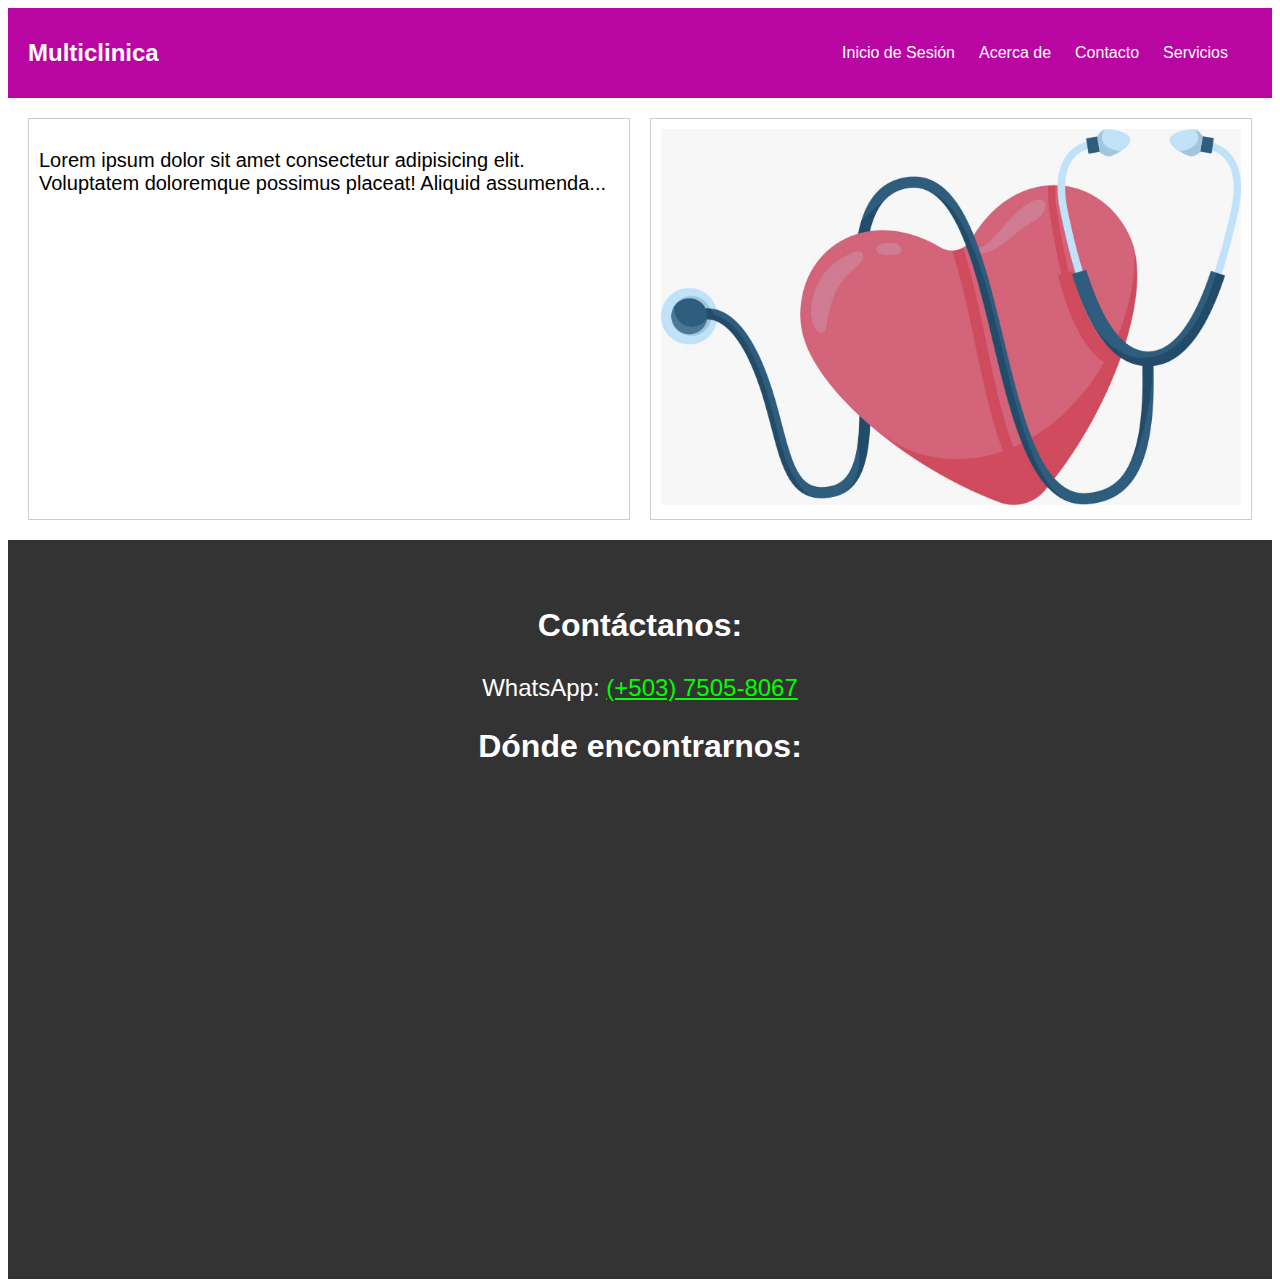
<file: tarea1/index.html>
<!DOCTYPE html>
<html lang="es">
<head>
<meta charset="UTF-8">
<meta name="viewport" content="width=device-width, initial-scale=1.0">
<title>Multiclinica</title>
<link rel="stylesheet" href="estilos.css">
<link rel="icon" href="descarga.jpg">
</head>
<body>
<header class="header">
    <div class="header-content">
    <h1 class="header-title">Multiclinica</h1>
    <nav class="header-nav">
        <ul>
        <li><a href="/pages/inicio/inicioDeSecion.html">Inicio de Sesión</a></li>
        <li><a href="./pages/acecade/acercaDe.html">Acerca de</a></li>
        <li><a href="/pages/contacto/contacto.html">Contacto</a></li>
        <li><a href="/pages/servicios/servicios.html">Servicios</a></li>
        </ul>
    </nav>
    </div>
</header>
<main class="main">
    <div class="content content-left">
    <p class="testo">Lorem ipsum dolor sit amet consectetur adipisicing elit. Voluptatem doloremque possimus placeat! Aliquid assumenda...</p>
    </div>
    <div class="content content-right">
    <img class="imagen" src="Imagen de WhatsApp 2023-08-04 a las 09.58.03.jpg" alt="Imagen de la derecha">
    </div>
</main>
<footer class="footer">
    <div class="footer-content">
    <h2 class="titulo">Contáctanos:</h2>
    <p class="texto">WhatsApp: <a class="wp" href="https://wa.me/50375058067?text=Necesito%20informaci%C3%B3n">(+503) 7505-8067</a></p>
    <h2 class="titulo">Dónde encontrarnos:</h2>
    <iframe class="mapa" src="https://www.google.com/maps/embed?pb=!1m18!1m12!1m3!1d3874.0736310185207!2d-89.2747267851686!3d13.83461709029385!2m3!1f0!2f0!3f0!3m2!1i1024!2i768!4f13.1!3m3!1m2!1s0x8f63236f041c0449%3A0x35836b0299a52c4d!2sMulticlinica%20Integral!5e0!3m2!1ses!2ssv!4v1690820507930!5m2!1ses!2ssv" width="600" height="450" style="border:0;" allowfullscreen="" loading="lazy" referrerpolicy="no-referrer-when-downgrade"></iframe>
    </div>
</footer>
</body>
</html>
</file>
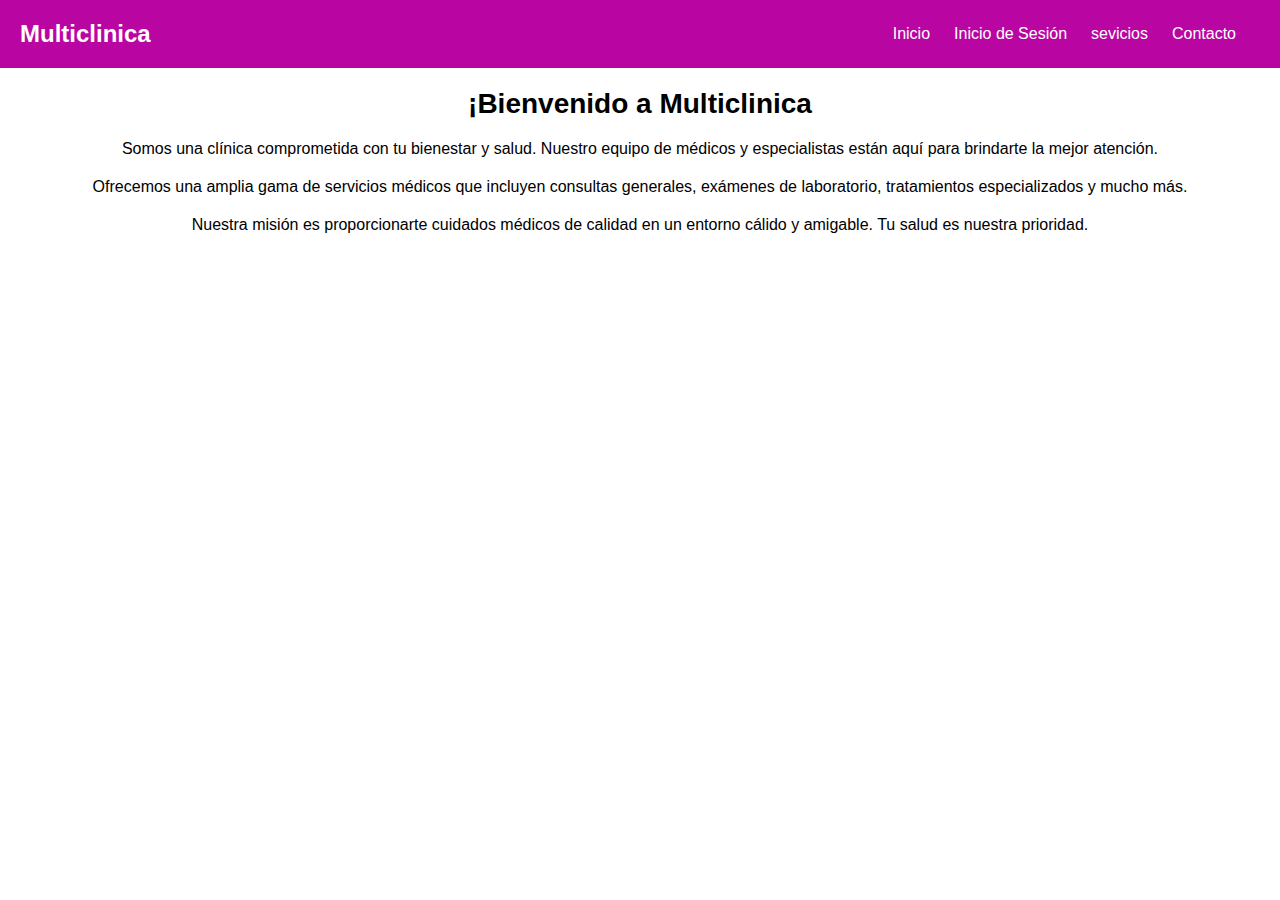
<file: pages/acecade/acercaDe.html>
<!DOCTYPE html>
<html lang="en">
<head>
    <meta charset="UTF-8">
    <meta name="viewport" content="width=device-width, initial-scale=1.0">
    <title>Multiclinica - Descripción</title>
    <link rel="stylesheet" href="acerca.css">
</head>
<body>
    <header class="header">
        <div class="header-content">
            <h1 class="header-title">Multiclinica</h1>
            <nav class="header-nav">
                <ul>
                    <li><a href="/index.html">Inicio</a></li>
                    <li><a href="../inicio/inicioDeSecion.html">Inicio de Sesión</a></li>
                    <li><a href="../servicios/servicios.html">sevicios</a></li>
                    <li><a href="../contacto/contacto.html">Contacto</a></li>
                </ul>
            </nav>
        </div>
    </header>
    
    <main class="main">
        <h2>¡Bienvenido a Multiclinica</h2>
        <p>Somos una clínica comprometida con tu bienestar y salud. Nuestro equipo de médicos y especialistas están aquí para brindarte la mejor atención.</p>
        <p>Ofrecemos una amplia gama de servicios médicos que incluyen consultas generales, exámenes de laboratorio, tratamientos especializados y mucho más.</p>
        <p>Nuestra misión es proporcionarte cuidados médicos de calidad en un entorno cálido y amigable. Tu salud es nuestra prioridad.</p>
    </main>
</body>
</html>
</file>
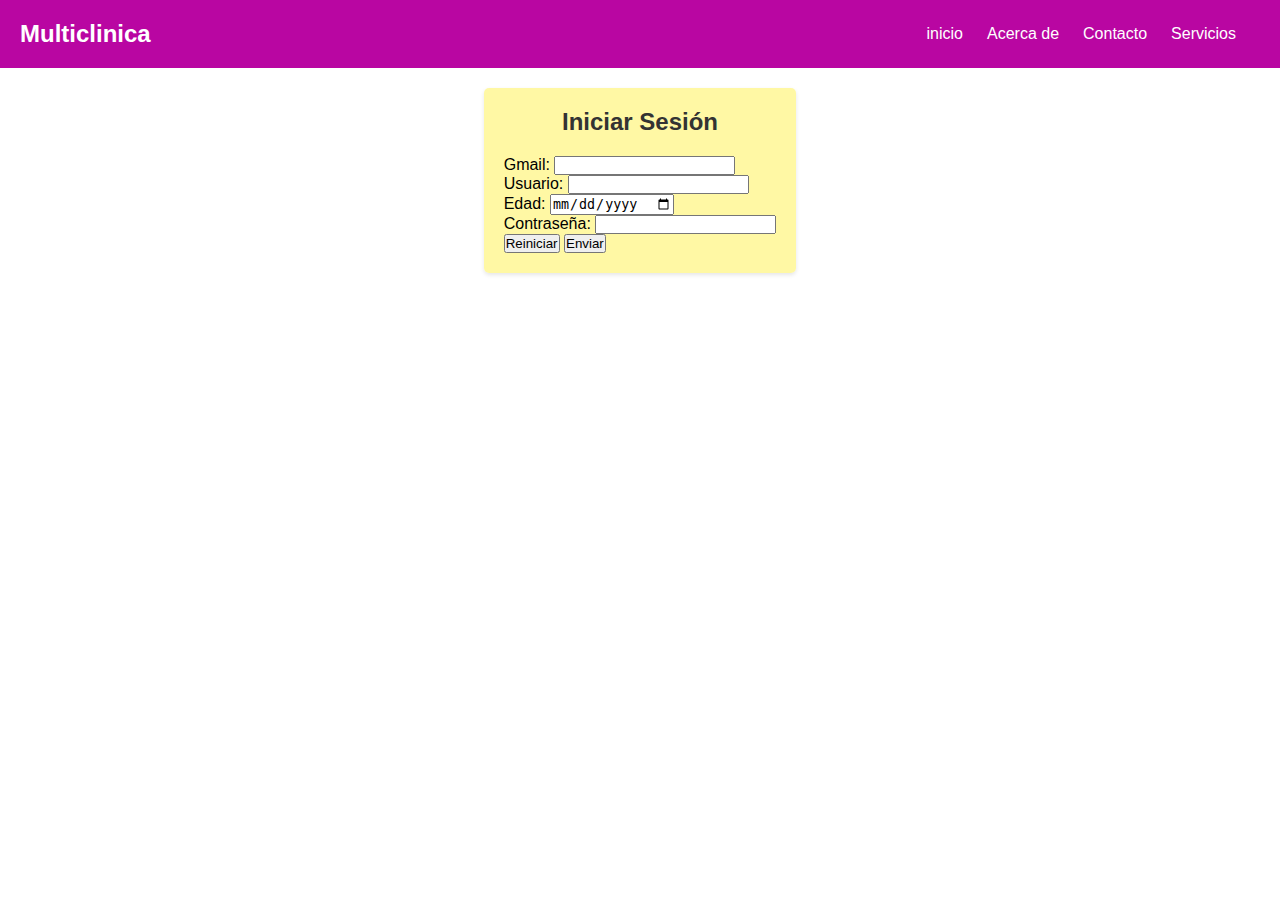
<file: pages/inicio/inicioDeSecion.html>
<!DOCTYPE html>
<html lang="en">
<head>
    <meta charset="UTF-8">
    <meta name="viewport" content="width=device-width, initial-scale=1.0">
    <title>Iniciar Sesión</title>
    <link rel="stylesheet" href="inicio.css">
</head>
<body class="bg-red">
    <header class="header">
        <div class="container">
            <div class="header-content">
                <h1 class="header-title">Multiclinica</h1>
                <nav class="header-nav">
                    <ul class="list-unstyled">
                        <li><a href="/index.html ">inicio</a></li>
                        <li><a href="../acecade/acercaDe.html">Acerca de</a></li>
                        <li><a href="../contacto/contacto.html">Contacto</a></li>
                        <li><a href="../servicios/servicios.html">Servicios</a></li>
                    </ul>
                </nav>
            </div>
        </div>
    </header>
    
    <main class="main">
        <div class="login-container">
            <h2 class="login-title">Iniciar Sesión</h2>
            <form>
                <div class="mb-3">
                    <label for="email" class="form-label">Gmail:</label>
                    <input type="email" name="email" class="form-control">
                </div>
                <div class="mb-3">
                    <label for="usuario" class="form-label">Usuario:</label>
                    <input type="text" name="usuario" class="form-control">
                </div>
                <div class="mb-3">
                    <label for="edad" class="form-label">Edad:</label>
                    <input type="date" name="edad" class="form-control">
                </div>
                <div class="mb-3">
                    <label for="contrasena" class="form-label">Contraseña:</label>
                    <input type="password" name="contrasena" class="form-control">
                </div>
                <div class="d-grid gap-2">
                    <input type="reset" value="Reiniciar" class="btn btn-secondary">
                    <input type="submit" value="Enviar" class="btn btn-primary">
                </div>
            </form>
        </div>
    </main>
</body>
</html>
</file>
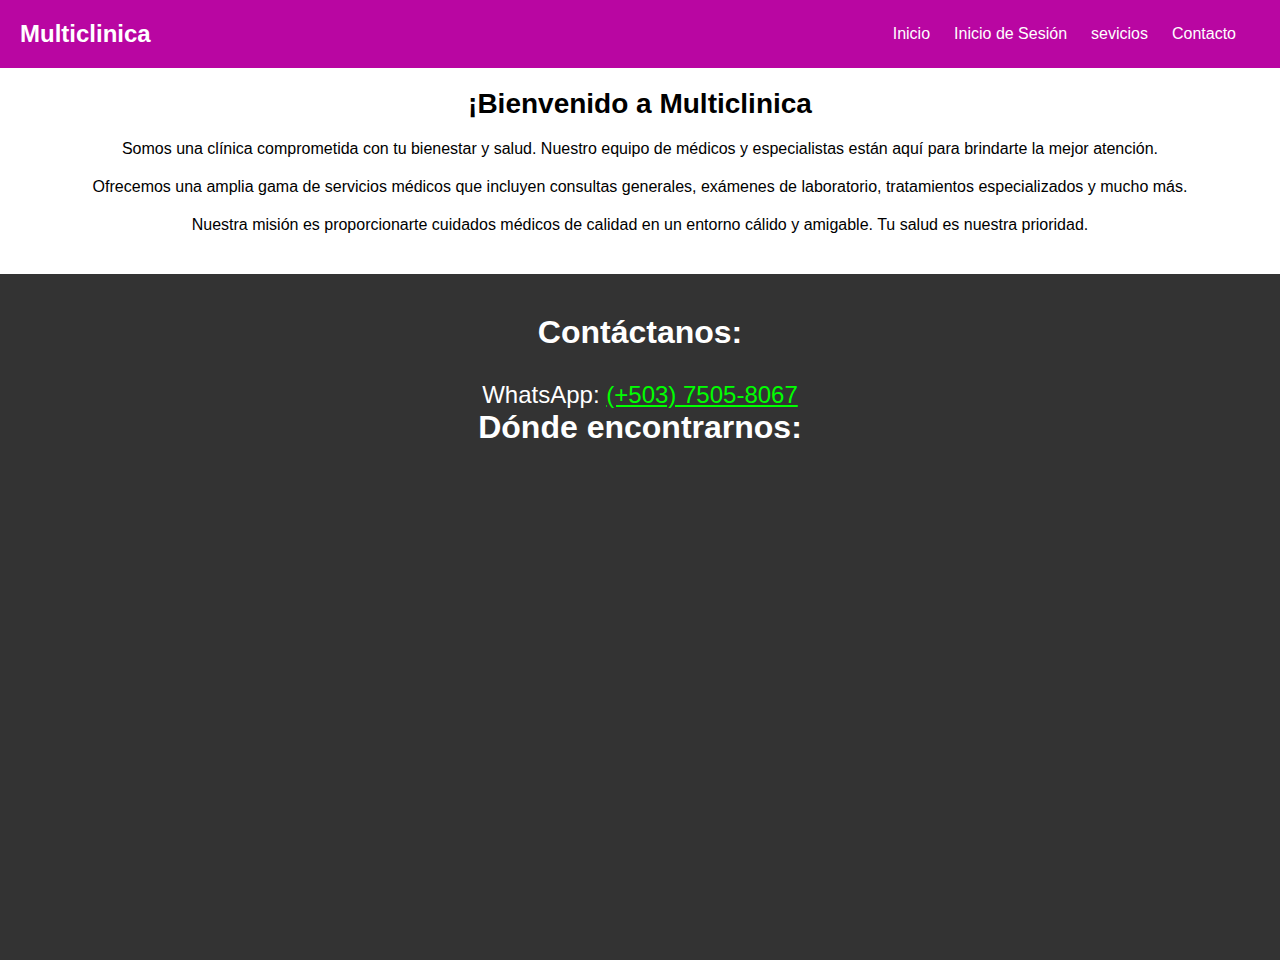
<file: tarea1/pages/acecade/acercaDe.html>
<!DOCTYPE html>
<html lang="en">
<head>
    <meta charset="UTF-8">
    <meta name="viewport" content="width=device-width, initial-scale=1.0">
    <title>Multiclinica - Descripción</title>
    <link rel="stylesheet" href="acerca.css">
</head>
<body>
    <header class="header">
        <div class="header-content">
            <h1 class="header-title">Multiclinica</h1>
            <nav class="header-nav">
                <ul>
                    <li><a href="/index.html">Inicio</a></li>
                    <li><a href="../inicio/inicioDeSecion.html">Inicio de Sesión</a></li>
                    <li><a href="../servicios/servicios.html">sevicios</a></li>
                    <li><a href="../contacto/contacto.html">Contacto</a></li>
                </ul>
            </nav>
        </div>
    </header>
    
    <main class="main">
        <h2>¡Bienvenido a Multiclinica</h2>
        <p>Somos una clínica comprometida con tu bienestar y salud. Nuestro equipo de médicos y especialistas están aquí para brindarte la mejor atención.</p>
        <p>Ofrecemos una amplia gama de servicios médicos que incluyen consultas generales, exámenes de laboratorio, tratamientos especializados y mucho más.</p>
        <p>Nuestra misión es proporcionarte cuidados médicos de calidad en un entorno cálido y amigable. Tu salud es nuestra prioridad.</p>
    </main>
    <footer class="footer">
        <div class="footer-content">
        <h2 class="titulo">Contáctanos:</h2>
        <p class="texto">WhatsApp: <a class="wp" href="https://wa.me/50375058067?text=Necesito%20informaci%C3%B3n">(+503) 7505-8067</a></p>
        <h2 class="titulo">Dónde encontrarnos:</h2>
        <iframe class="mapa" src="https://www.google.com/maps/embed?pb=!1m18!1m12!1m3!1d3874.0736310185207!2d-89.2747267851686!3d13.83461709029385!2m3!1f0!2f0!3f0!3m2!1i1024!2i768!4f13.1!3m3!1m2!1s0x8f63236f041c0449%3A0x35836b0299a52c4d!2sMulticlinica%20Integral!5e0!3m2!1ses!2ssv!4v1690820507930!5m2!1ses!2ssv" width="600" height="450" style="border:0;" allowfullscreen="" loading="lazy" referrerpolicy="no-referrer-when-downgrade"></iframe>
        </div>
    </footer>
    </body>
    </html>
</body>
</html>
</file>
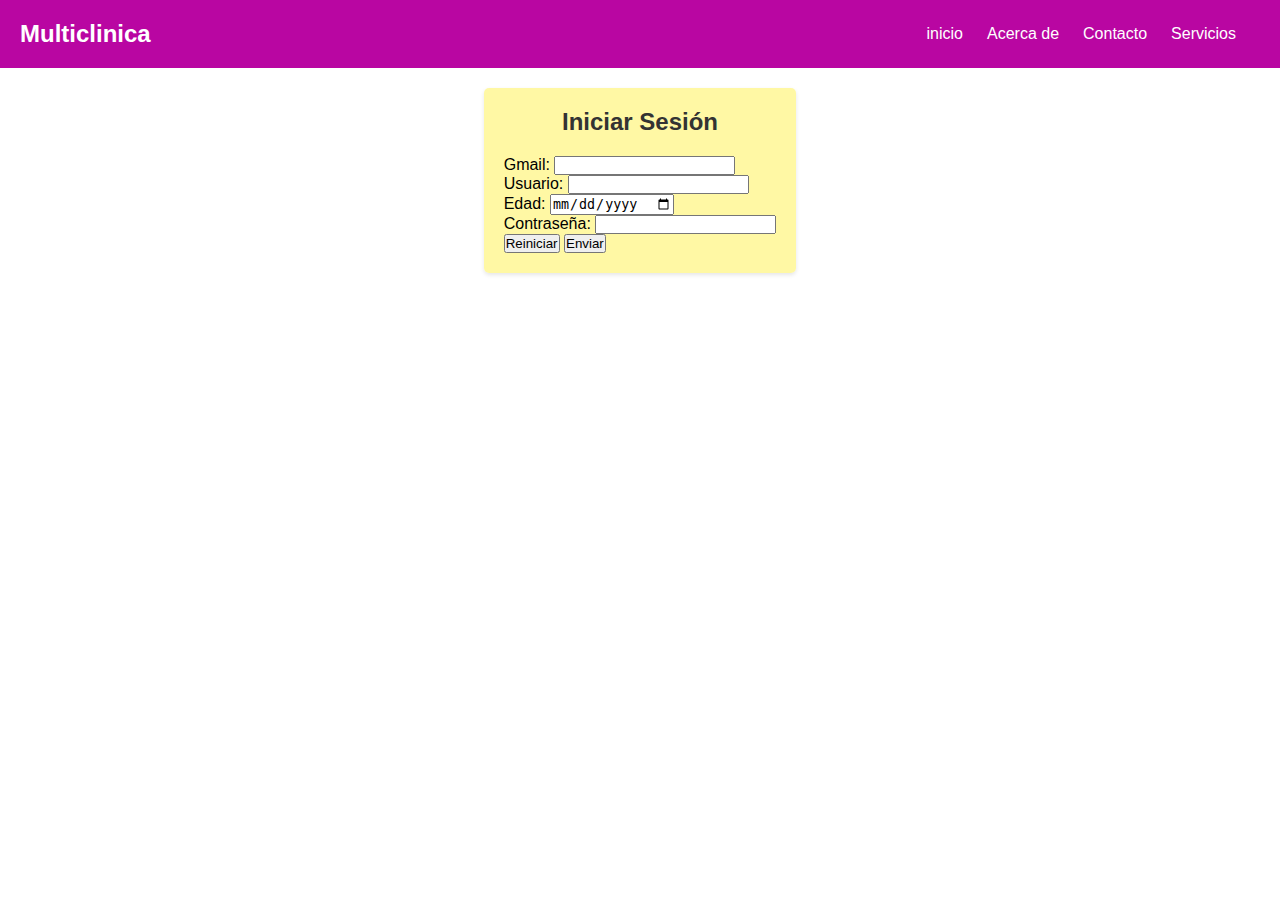
<file: tarea1/pages/inicio/inicioDeSecion.html>
<!DOCTYPE html>
<html lang="en">
<head>
    <meta charset="UTF-8">
    <meta name="viewport" content="width=device-width, initial-scale=1.0">
    <title>Iniciar Sesión</title>
    <link rel="stylesheet" href="inicio.css">
</head>
<body class="bg-red">
    <header class="header">
        <div class="container">
            <div class="header-content">
                <h1 class="header-title">Multiclinica</h1>
                <nav class="header-nav">
                    <ul class="list-unstyled">
                        <li><a href="/index.html ">inicio</a></li>
                        <li><a href="../acecade/acercaDe.html">Acerca de</a></li>
                        <li><a href="../contacto/contacto.html">Contacto</a></li>
                        <li><a href="../servicios/servicios.html">Servicios</a></li>
                    </ul>
                </nav>
            </div>
        </div>
    </header>
    
    <main class="main">
        <div class="login-container">
            <h2 class="login-title">Iniciar Sesión</h2>
            <form>
                <div class="mb-3">
                    <label for="email" class="form-label">Gmail:</label>
                    <input type="email" name="email" class="form-control">
                </div>
                <div class="mb-3">
                    <label for="usuario" class="form-label">Usuario:</label>
                    <input type="text" name="usuario" class="form-control">
                </div>
                <div class="mb-3">
                    <label for="edad" class="form-label">Edad:</label>
                    <input type="date" name="edad" class="form-control">
                </div>
                <div class="mb-3">
                    <label for="contrasena" class="form-label">Contraseña:</label>
                    <input type="password" name="contrasena" class="form-control">
                </div>
                <div class="d-grid gap-2">
                    <input type="reset" value="Reiniciar" class="btn btn-secondary">
                    <input type="submit" value="Enviar" class="btn btn-primary">
                </div>
            </form>
        </div>
    </main>
    </footer>
    </body>
    </html>
</body>
</html>
</file>
<file: tarea1/estilos.css>
{
    margin: 0;
    padding: 0;
    box-sizing: border-box;
}

body {
    font-family: Arial, sans-serif;
    background-color: #ffffff;
    font-size: 16px;
}


.header {
    background-color: #b906a2;
    color: #ffffff;
    padding: 20px;
}

.header-content {
    display: grid;
    grid-template-columns: auto 1fr;
    align-items: center;
    gap: 20px;
}

.header-title {
    font-size: 24px;
    font-weight: bold;
    margin: 0;
}

.header-nav ul {
    list-style: none;
    display: flex;
    flex-direction: column;
}

.header-nav li {
    margin-bottom: 1em;
}

.header-nav a {
    color: #fff;
    text-decoration: none;
}

@media (min-width: 768px) {
    .header-content {
        grid-template-columns: 1fr auto;
    }

    .header-nav ul {
        flex-direction: row;
    }

    .header-nav li {
        margin-right: 1.5em;
        margin-bottom: 0;
    }
}

.main {
    display: grid;
    grid-template-columns: 1fr 1fr;
    gap: 20px;
    padding: 20px;
}

.content {
    border: 1px solid #ccc;
    padding: 10px;
}

.content-right img {
    max-width: 100%;
    height: auto;
}

.imagen {
    width: 100%;
    max-width: 650px;
}

.testo {
    font-size: 1.25em;
}

.footer {
    background-color: #333;
    color: #fff;
    text-align: center;
    padding: 2.5em 0;
    position: relative;
}

.titulo,
.titulo1 {
    font-size: 2em;
    font-weight: bold;
    color: #ffffff;
    margin-bottom: 0.625em;
}

.texto {
    font-size: 1.5em;
    color: #ffffff;
    margin-top: 1.25em;
}

.wp {
    color: #00ff00;
}

.mapa {
    width: 100%;
    height: 450px;
    border: 0;
}
</file>
<file: pages/acecade/acerca.css>
* {
    margin: 0;
    padding: 0;
    box-sizing: border-box;
}


body {
    font-family: Arial, sans-serif;
    font-size: 16px;
    margin: 0;
}

.header {
    background-color: #b906a2;
    color: #ffffff;
    padding: 20px;
}

.header-content {
    display: grid;
    grid-template-columns: auto 1fr;
    align-items: center;
    gap: 20px;
}

.header-title {
    font-size: 24px;
    font-weight: bold;
    margin: 0;
}

.header-nav ul {
    list-style: none;
    display: flex;
    flex-direction: column;
}

.header-nav li {
    margin-bottom: 1em;
}

.header-nav a {
    color: #fff;
    text-decoration: none;
}

@media (min-width: 768px) {
    .header-content {
        grid-template-columns: 1fr auto;
    }

    .header-nav ul {
        flex-direction: row;
    }

    .header-nav li {
        margin-right: 1.5em;
        margin-bottom: 0;
    }
}

.main {
    padding: 20px;
    text-align: center;
}

.main h2 {
    font-size: 28px;
    margin-bottom: 20px;
}

.main p {
    margin-bottom: 20px;
}
</file>
<file: pages/inicio/inicio.css>
* {
    margin: 0;
    padding: 0;
    box-sizing: border-box;
}

body {
    font-family: Arial, sans-serif;
    font-size: 16px;
    background-color: rgb(255, 255, 255);
    display: flex;
    flex-direction: column;
    align-items: center;
    margin: 0;
}

.header {
    background-color: #b906a2;
    color: #ffffff;
    padding: 20px;
    width: 100%;
}

.header-content {
    display: grid;
    grid-template-columns: auto 1fr;
    align-items: center;
    gap: 20px;
}

.header-title {
    font-size: 24px;
    font-weight: bold;
    margin: 0;
}

.header-nav ul {
    list-style: none;
    display: flex;
    flex-direction: column;
}

.header-nav li {
    margin-bottom: 1em;
}

.header-nav a {
    color: #fff;
    text-decoration: none;
}

@media (min-width: 768px) {
    .header-content {
        grid-template-columns: 1fr auto;
    }

    .header-nav ul {
        flex-direction: row;
    }

    .header-nav li {
        margin-right: 1.5em;
        margin-bottom: 0;
    }
}

.login-container {
    max-width: 400px;
    padding: 20px;
    background-color: rgba(255, 247, 154, 0.9);
    border-radius: 5px;
    box-shadow: 0 2px 4px rgba(0, 0, 0, 0.1);
    margin-top: 20px;
}

.login-title {
    text-align: center;
    font-size: 24px;
    margin-bottom: 20px;
    color: #333;
}


.login-input {
    width: 100%;
    padding: 10px;
    margin-bottom: 15px;
    border: 1px solid #ccc;
    border-radius: 3px;
}

.login-button {
    width: 100%;
    padding: 10px;
    background-color: #333;
    color: #fff;
    border: none;
    border-radius: 3px;
    cursor: pointer;
    transition: background-color 0.3s ease;
}

.login-button:hover {
    background-color: #555;
}

.login-reset {
    margin-right: 10px;
    background-color: #ccc;
    color: #333;
    border: none;
    border-radius: 3px;
    cursor: pointer;
    transition: background-color 0.3s ease;
}

.login-reset:hover {
    background-color: #ddd;
}
</file>
<file: tarea1/pages/acecade/acerca.css>
* {
    margin: 0;
    padding: 0;
    box-sizing: border-box;
}


body {
    font-family: Arial, sans-serif;
    font-size: 16px;
    margin: 0;
}

.header {
    background-color: #b906a2;
    color: #ffffff;
    padding: 20px;
}

.header-content {
    display: grid;
    grid-template-columns: auto 1fr;
    align-items: center;
    gap: 20px;
}

.header-title {
    font-size: 24px;
    font-weight: bold;
    margin: 0;
}

.header-nav ul {
    list-style: none;
    display: flex;
    flex-direction: column;
}

.header-nav li {
    margin-bottom: 1em;
}

.header-nav a {
    color: #fff;
    text-decoration: none;
}

@media (min-width: 768px) {
    .header-content {
        grid-template-columns: 1fr auto;
    }

    .header-nav ul {
        flex-direction: row;
    }

    .header-nav li {
        margin-right: 1.5em;
        margin-bottom: 0;
    }
}

.main {
    padding: 20px;
    text-align: center;
}

.main h2 {
    font-size: 28px;
    margin-bottom: 20px;
}

.main p {
    margin-bottom: 20px;
}
.footer {
    background-color: #333;
    color: #fff;
    text-align: center;
    padding: 2.5em 0;
    position: relative;
}

.titulo,
.titulo1 {
    font-size: 2em;
    font-weight: bold;
    color: #ffffff;
    margin-bottom: 0.625em;
}

.texto {
    font-size: 1.5em;
    color: #ffffff;
    margin-top: 1.25em;
}

.wp {
    color: #00ff00;
}

.mapa {
    width: 100%;
    height: 450px;
    border: 0;
}
</file>
<file: tarea1/pages/inicio/inicio.css>
* {

    margin: 0;
    padding: 0;
    box-sizing: border-box;
}

body {
    background-color: rgba(0, 0, 0, 0);
    font-family: Arial, sans-serif;
    font-size: 16px;
    background-color: rgb(255, 255, 255);
    display: flex;
    flex-direction: column;
    align-items: center;
    margin: 0;
}

.header {
    background-color: #b906a2;
    color: #ffffff;
    padding: 20px;
    width: 100%;
}

.header-content {
    display: grid;
    grid-template-columns: auto 1fr;
    align-items: center;
    gap: 20px;
}

.header-title {
    font-size: 24px;
    font-weight: bold;
    margin: 0;
}

.header-nav ul {
    list-style: none;
    display: flex;
    flex-direction: column;
}

.header-nav li {
    margin-bottom: 1em;
}

.header-nav a {
    color: #fff;
    text-decoration: none;
}

@media (min-width: 768px) {
    .header-content {
        grid-template-columns: 1fr auto;
    }

    .header-nav ul {
        flex-direction: row;
    }

    .header-nav li {
        margin-right: 1.5em;
        margin-bottom: 0;
    }
}

.login-container {
    max-width: 400px;
    padding: 20px;
    background-color: rgba(255, 247, 154, 0.9);
    border-radius: 5px;
    box-shadow: 0 2px 4px rgba(0, 0, 0, 0.1);
    margin-top: 20px;
}

.login-title {
    text-align: center;
    font-size: 24px;
    margin-bottom: 20px;
    color: #333;
}


.login-input {
    width: 100%;
    padding: 10px;
    margin-bottom: 15px;
    border: 1px solid #ccc;
    border-radius: 3px;
}

.login-button {
    width: 100%;
    padding: 10px;
    background-color: #333;
    color: #fff;
    border: none;
    border-radius: 3px;
    cursor: pointer;
    transition: background-color 0.3s ease;
}

.login-button:hover {
    background-color: #555;
}

.login-reset {
    margin-right: 10px;
    background-color: #ccc;
    color: #333;
    border: none;
    border-radius: 3px;
    cursor: pointer;
    transition: background-color 0.3s ease;
}

.login-reset:hover {
    background-color: #ddd;
}
</file>
